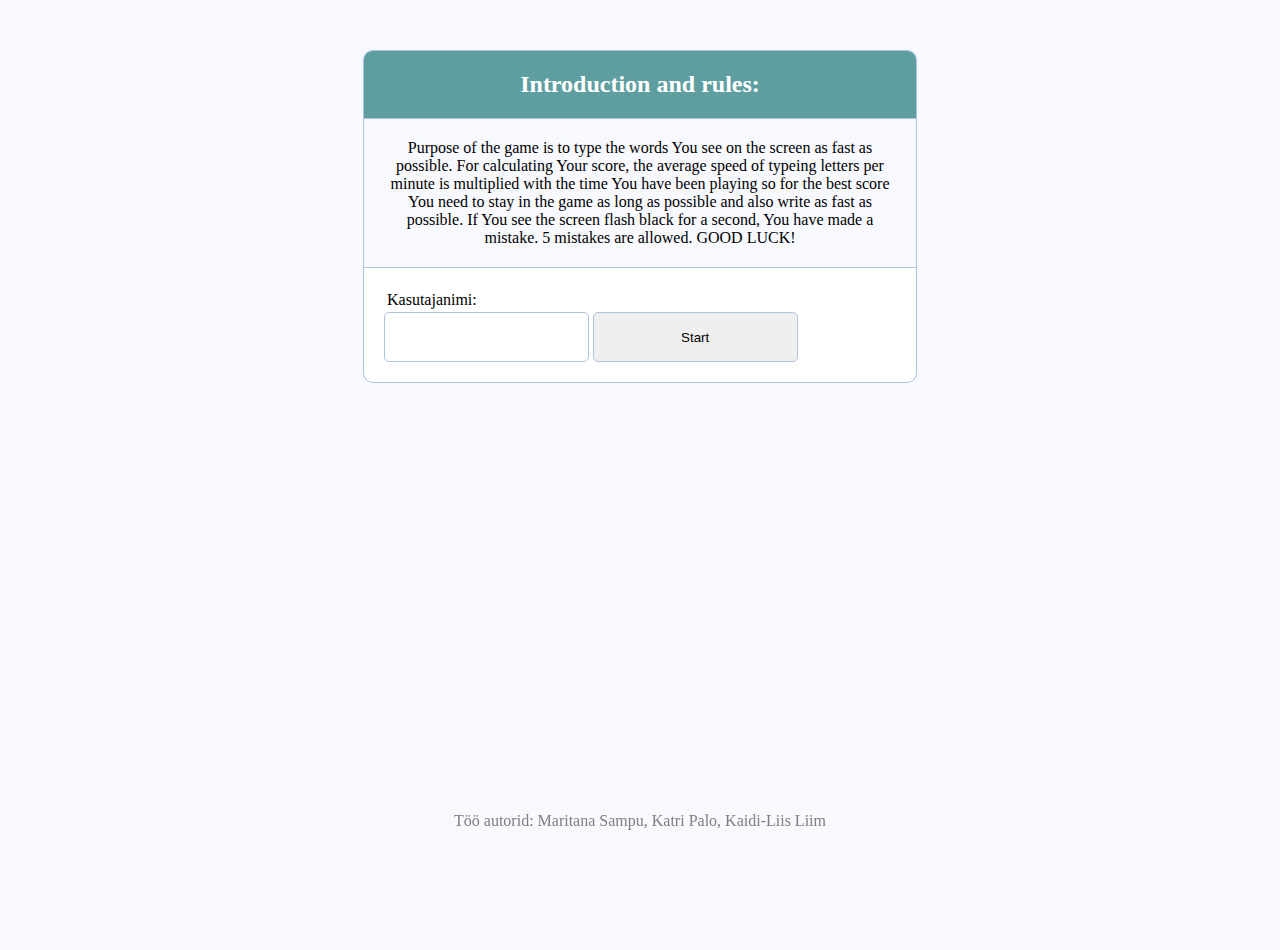
<file: klahvimine-master/index.html>
<!DOCTYPE html>
<html>

<head lang="en">
	<meta charset="utf-8">
	<title>Home</title>
	<link rel="stylesheet" type="text/css" href="style.css">
	<script src="main.js"></script>
</head>

<body>
	<div class="header">
		<h2>Introduction and rules: </h2>
	</div>
	<div class="introduction">
		<p>Purpose of the game is to type the words You see on the screen as fast as possible. For calculating Your score, the average
			speed of typeing letters per minute is multiplied with the time You have been playing so for the best score You need to
			stay in the game as long as possible and also write as fast as possible. If You see the screen flash black for a second,
			You have made a mistake. 5 mistakes are allowed. GOOD LUCK!
		</p>
	</div>
	<form method="POST">
		<div class="input-group">
			<label>Kasutajanimi:</label>
			<input id="name" type="text" />
			<input id="start-button" type="button" value="Start">
	</form>
	<div id="display"></div>
	
	<div class="footer">
		<p>Töö autorid: Maritana Sampu, Katri Palo, Kaidi-Liis Liim</p>
	</div>
</body>

</html>
</file>
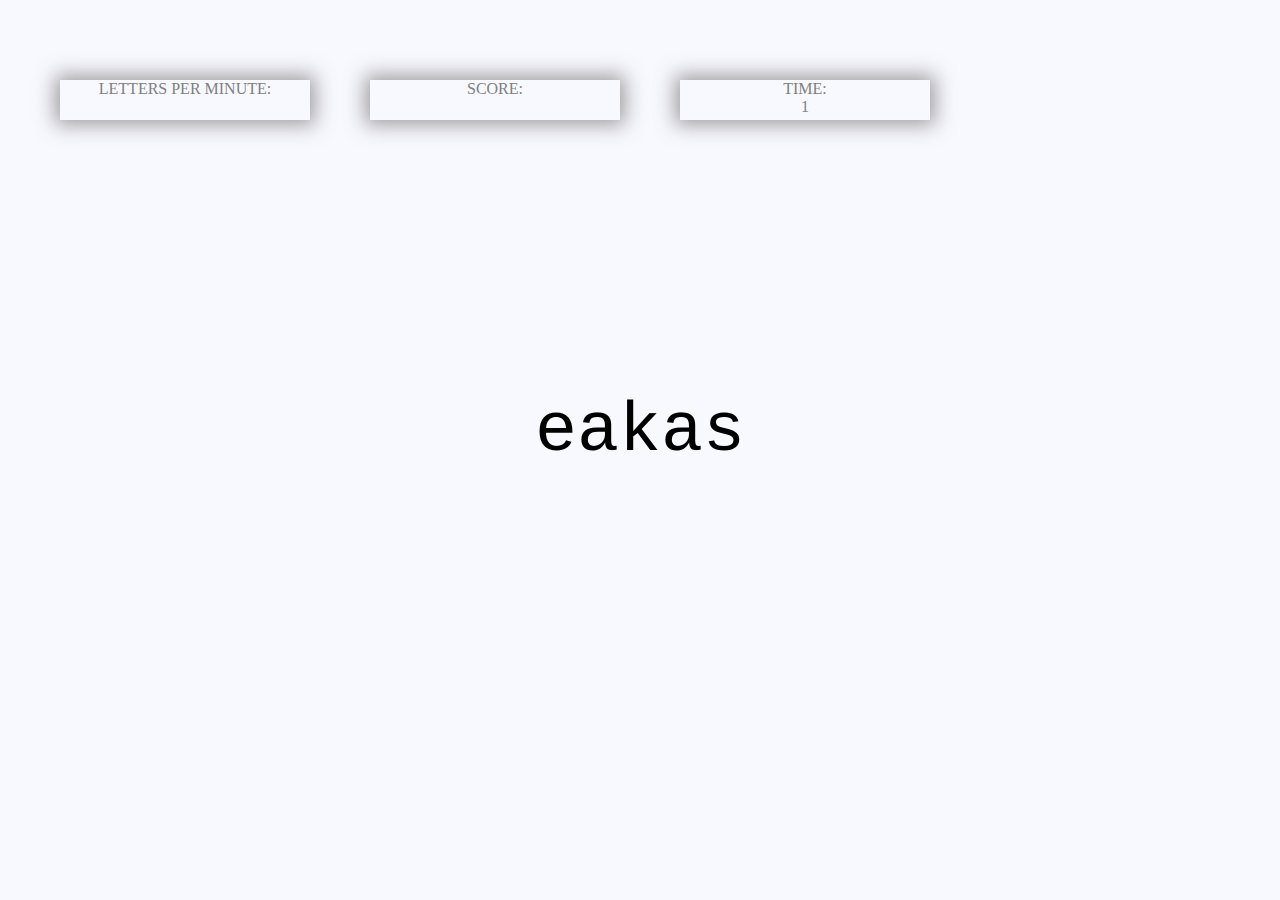
<file: klahvimine-master/main.html>
<!DOCTYPE html>
<html lang="en">
<head>
  <meta charset="UTF-8">
  <title>typer</title>
  <link rel="stylesheet" type="text/css" href="style.css">
  <script src="app.js"></script>
</head>

<body id="main">
  <canvas></canvas>
  <section>
    <div class="box1">
      <p id="average">LETTERS PER MINUTE: </p>
    </div>
    <div class="box2">
      <p id="score">SCORE: </p>
    </div>
    <div class="box3">
      <p id="timePassed">TIME: </p>
    </div>
  </section>
</body>
</html>
</file>
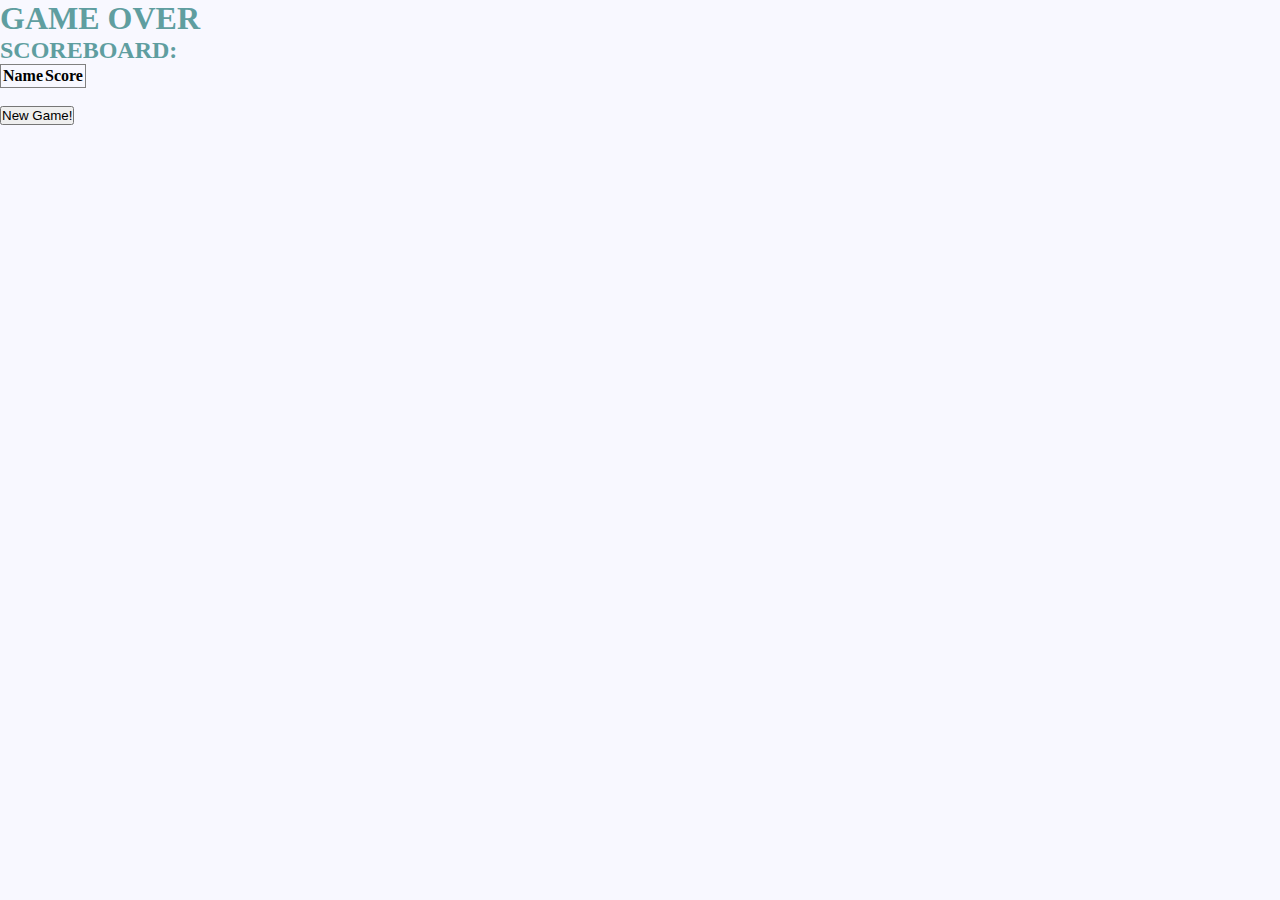
<file: klahvimine-master/scoreboard.html>
<!DOCTYPE html>
<html lang="en">

<head>
  <meta charset="UTF-8">
  <title></title>
  <link rel="stylesheet" type="text/css" href="style.css">
  <script src="scoreboard.js"></script>
</head>

<body id="scoreboard">
	<div class="myDiv">
	  <h1>
		<p>GAME OVER</p>
	  </h1>
	  <h2>
		<p>SCOREBOARD:</p>
	  </h2>
	</div>
	  <table id="results">
		<thead>
		  <tr>
			<th>Name</th>
			<th>Score</th>
		  </tr>
		</thead>
		<tbody></tbody>
	  </table> <br>
	<div class="newGame">
		<button id="myButton" onclick="location.href='index.html'">New Game!</button>
	</div>

</body>

</html>
</file>
<file: klahvimine-master/style.css>
* {
	margin: 0;
	padding: 0;
}

html,
body,
canvas {
	width: 100%;
	height: 100%;
}

canvas {
	position: absolute;
}

body {
	font-size: 120%;
	background: #F8F8FF;
	font-size: 16px;
}

.header {
	width: 40%;
	margin: 50px auto 0px;
	color: white;
	background: #5F9EA0;
	text-align: center;
	border: 1px solid #B0C4DE;
	border-bottom: none;
	border-radius: 10px 10px 0px 0px;
	padding: 20px;
}

.introduction {
	width: 40%;
	margin: 0px auto 0px;
	color: black;
	text-align: center;
	border: 1px solid #B0C4DE;
	padding: 20px;
}

form,
.content {
	width: 40%;
	margin: 0px auto;
	padding: 20px;
	border: 1px solid #B0C4DE;
	border-top: none;
	background: white;
	border-radius: 0px 0px 10px 10px;
}

.input-group label {
	display: block;
	text-align: left;
	margin: 3px;
}

.input-group input {
	height: 50px;
	width: 40%;
	padding: 5px 10px;
	border-radius: 5px;
	border: 1px solid #B0C4DE;
	box-sizing: border-box;
}

form #name {
	transition: background 0.3s ease-in-out;
}

.footer {
	position: fixed;
	left: 0;
	bottom: 70px;
	width: 100%;
	color: grey;
	text-align: center;
}
#scoreboard .myDiv {
	font-family: Georgia,Times,Times New Roman,serif;
	font-weight: bold;
	color: #5F9EA0;
}

.results th, td {
	border: 1px solid grey;
	text-align: center;
	width: 20%;
	color: black;
}
table {
    border: 1px solid grey;
}
#main .box1, .box2, .box3 {
	float: left;
	text-align: center;
	color: grey;
	width: 250px;
	height: 40px;
	display: inline-block;
	margin: 80px;
	margin-left: 60px;
    margin-right: auto; 
	box-shadow: 0px 0px 20px 5px rgba(120, 120, 120, .7);
}
</file>
